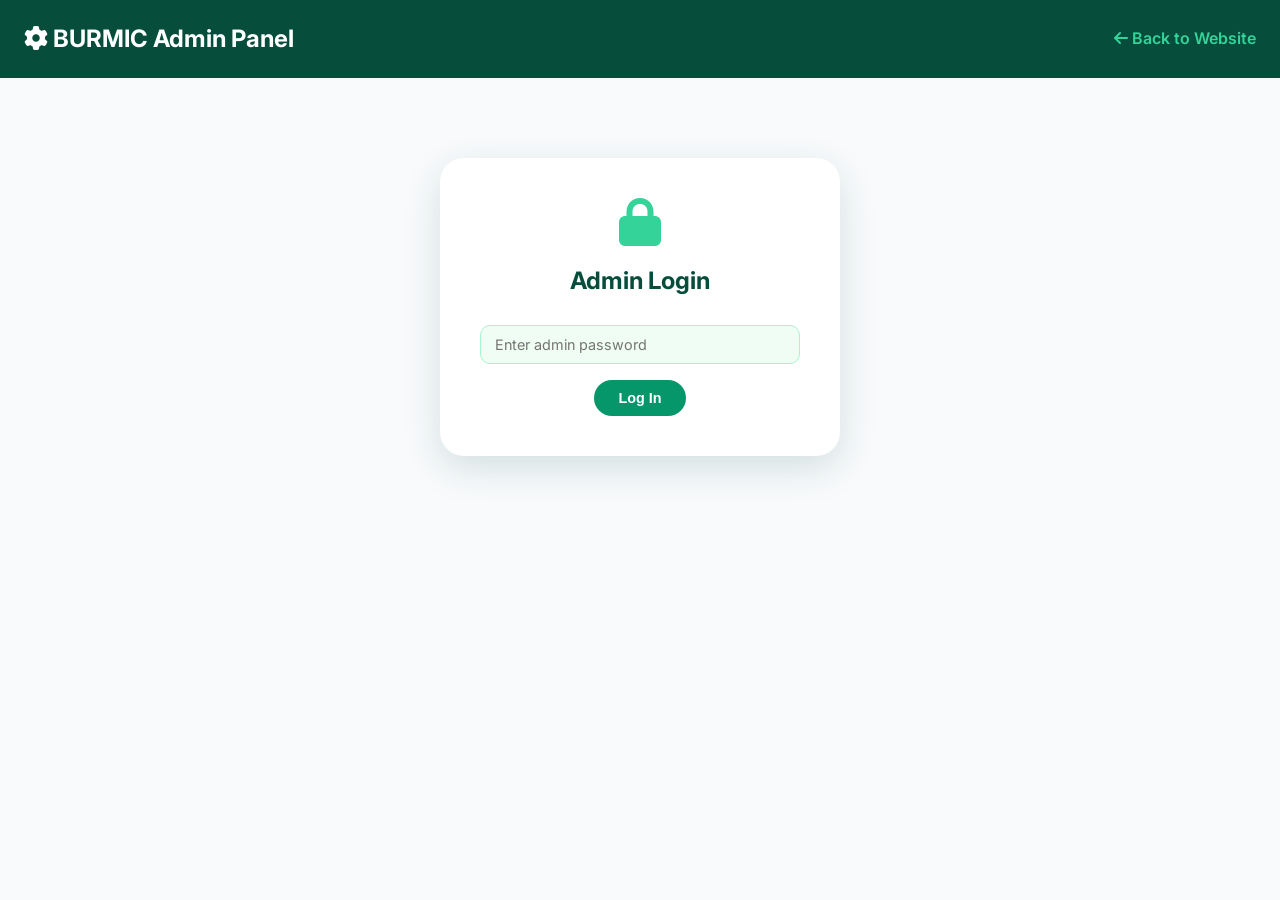
<file: admin.html>
<!DOCTYPE html>
<html lang="en">
<head>
  <meta charset="UTF-8" />
  <meta name="viewport" content="width=device-width, initial-scale=1.0" />
  <title>Admin Panel · BURMIC</title>
  <link rel="preconnect" href="https://fonts.googleapis.com" />
  <link rel="preconnect" href="https://fonts.gstatic.com" crossorigin />
  <link href="https://fonts.googleapis.com/css2?family=Inter:opsz,wght@14..32,400;14..32,500;14..32,600;14..32,700&display=swap" rel="stylesheet" />
  <link rel="stylesheet" href="https://cdnjs.cloudflare.com/ajax/libs/font-awesome/6.0.0-beta3/css/all.min.css" />
  <link rel="stylesheet" href="style.css" />
  <link rel="stylesheet" href="admin.css" />
</head>
<body>

  <div class="admin-header">
    <div class="container">
      <h1><i class="fas fa-cog"></i> BURMIC Admin Panel</h1>
      <a href="index.html"><i class="fas fa-arrow-left"></i> Back to Website</a>
    </div>
  </div>

  <div class="container">

    <div id="login-view" class="login-box">
      <i class="fas fa-lock"></i>
      <h2>Admin Login</h2>
      <div class="form-group">
        <input type="password" id="admin-password" placeholder="Enter admin password" />
      </div>
      <button class="admin-btn" onclick="checkLogin()">Log In</button>
      <div id="login-status" class="status-msg"></div>
    </div>

    <div id="admin-view" class="hidden">

      <div class="admin-section">
        <div class="admin-card">
          <h2><i class="fas fa-users-cog"></i> Executive Committee</h2>
          <p class="admin-hint">Update the executive team here. Positions marked as vacant are highlighted. Changes are saved locally and reflected on the homepage.</p>
          <div id="members-container"></div>
          <div class="btn-row">
            <button class="admin-btn secondary" onclick="addMemberRow()"><i class="fas fa-plus"></i> Add Member</button>
            <button class="admin-btn" onclick="saveMembers()"><i class="fas fa-save"></i> Save Members</button>
          </div>
          <div id="members-status" class="status-msg"></div>
        </div>

        <div class="admin-card">
          <h2><i class="fas fa-bullhorn"></i> Announcements</h2>
          <div class="form-group">
            <label>Announcement Title</label>
            <input type="text" id="ann-title" placeholder="e.g. Elections 2026" />
          </div>
          <div class="form-group">
            <label>Announcement Body</label>
            <textarea id="ann-body" placeholder="Enter the full announcement details..."></textarea>
          </div>
          <div class="form-group">
            <label>Date</label>
            <input type="date" id="ann-date" />
          </div>
          <div class="btn-row">
            <button class="admin-btn" onclick="saveAnnouncement()"><i class="fas fa-save"></i> Save Announcement</button>
          </div>
          <div id="ann-status" class="status-msg"></div>
          <h3>Current Announcements</h3>
          <div id="ann-list"></div>
        </div>

        <div class="admin-card">
          <h2><i class="fas fa-calendar-plus"></i> Events</h2>
          <div class="form-group">
            <label>Event Title</label>
            <input type="text" id="event-title" placeholder="e.g. Cyber Risk Workshop" />
          </div>
          <div class="form-group">
            <label>Event Description</label>
            <textarea id="event-desc" placeholder="Describe the event..."></textarea>
          </div>
          <div class="form-group">
            <label>Event Date</label>
            <input type="date" id="event-date" />
          </div>
          <div class="btn-row">
            <button class="admin-btn" onclick="saveEvent()"><i class="fas fa-save"></i> Save Event</button>
          </div>
          <div id="event-status" class="status-msg"></div>
          <h3>Current Events</h3>
          <div id="event-list"></div>
        </div>

        <div class="admin-card">
          <h2><i class="fas fa-chart-line"></i> Risk of the Month</h2>
          <div class="form-group">
            <label>Risk Title</label>
            <input type="text" id="risk-title" placeholder="e.g. Cybersecurity Risk" />
          </div>
          <div class="form-group">
            <label>Risk Description</label>
            <textarea id="risk-desc" placeholder="Explain the risk..."></textarea>
          </div>
          <div class="form-group">
            <label>Month / Label</label>
            <input type="text" id="risk-month" placeholder="e.g. March 2026" />
          </div>
          <div class="btn-row">
            <button class="admin-btn" onclick="saveRisk()"><i class="fas fa-save"></i> Save Risk of the Month</button>
          </div>
          <div id="risk-status" class="status-msg"></div>
        </div>

        <div class="admin-card">
          <h2><i class="fas fa-database"></i> Data Management</h2>
          <p class="admin-hint">Export or reset all club data stored in this browser.</p>
          <div class="btn-row">
            <button class="admin-btn secondary" onclick="exportData()"><i class="fas fa-download"></i> Export Data</button>
            <button class="admin-btn danger" onclick="resetData()"><i class="fas fa-trash"></i> Reset All Data</button>
          </div>
          <div id="data-status" class="status-msg"></div>
        </div>
      </div>

    </div>
  </div>

  <script src="admin.js"></script>

</body>
</html>
</file>
<file: style.css>
* {
  margin: 0;
  padding: 0;
  box-sizing: border-box;
}

body {
  font-family: 'Inter', sans-serif;
  background: #f8fafc;
  color: #0f172a;
  line-height: 1.6;
}

.container {
  max-width: 1280px;
  margin: 0 auto;
  padding: 0 24px;
}

.navbar {
  background: #064e3b;
  color: #fff;
  padding: 16px 0;
  position: sticky;
  top: 0;
  z-index: 50;
  box-shadow: 0 4px 12px rgba(0,0,0,0.15);
}

.nav-flex {
  display: flex;
  flex-wrap: wrap;
  align-items: center;
  justify-content: space-between;
}

.logo {
  display: flex;
  align-items: center;
  gap: 10px;
  font-weight: 700;
  font-size: 1.3rem;
}

.logo i {
  color: #34d399;
  font-size: 1.8rem;
}

.nav-links {
  display: flex;
  flex-wrap: wrap;
  gap: 12px 18px;
  font-weight: 500;
  align-items: center;
}

.nav-links a {
  color: #d1fae5;
  text-decoration: none;
  font-size: 0.9rem;
  transition: 0.2s;
}

.nav-links a:hover {
  color: #6ee7b7;
}

.portal-link {
  color: #34d399 !important;
}

.btn-join {
  background: #34d399;
  color: #064e3b !important;
  padding: 6px 16px;
  border-radius: 40px;
  font-weight: 600;
}

.btn-join:hover {
  background: #6ee7b7;
}

.btn-admin {
  background: transparent;
  border: 1px solid #34d399;
  color: #34d399 !important;
  padding: 6px 10px;
  border-radius: 40px;
  font-weight: 600;
}

.btn-admin:hover {
  background: #34d399;
  color: #064e3b !important;
}

section {
  padding: 60px 0;
  border-bottom: 1px solid #e9edf2;
}

.section-title {
  font-size: 2rem;
  font-weight: 700;
  margin-bottom: 32px;
  display: flex;
  align-items: center;
  gap: 12px;
}

.section-title i {
  color: #34d399;
  background: #064e3b;
  padding: 8px 12px;
  border-radius: 40px;
  font-size: 1.4rem;
}

.hero {
  display: flex;
  flex-wrap: wrap;
  gap: 32px;
  align-items: center;
}

.hero-text {
  flex: 1.2;
}

.hero-text h1 {
  font-size: 2.4rem;
  font-weight: 700;
  line-height: 1.2;
  color: #064e3b;
}

.hero-sub {
  font-size: 1.2rem;
  color: #047857;
  font-weight: 600;
  margin: 12px 0;
}

.hero-buttons {
  display: flex;
  flex-wrap: wrap;
  gap: 16px;
  margin-top: 16px;
}

.latest-news {
  margin-top: 28px;
  background: #d1fae5;
  padding: 16px 24px;
  border-radius: 60px;
  display: inline-block;
  color: #064e3b;
}

.latest-news i {
  color: #059669;
}

.hero-risk-card {
  flex: 1;
  background: #064e3b;
  color: white;
  padding: 32px;
  border-radius: 40px;
}

.risk-icon {
  font-size: 3rem;
  color: #34d399;
}

.hero-risk-card h3 {
  margin: 8px 0;
  color: #6ee7b7;
}

.badge {
  background: #064e3b;
  color: white;
  padding: 4px 12px;
  border-radius: 30px;
  font-size: 0.75rem;
  font-weight: 600;
  display: inline-block;
}

.hero-risk-card .badge {
  background: #34d399;
  color: #064e3b;
}

.grid-2 {
  display: grid;
  gap: 28px;
  grid-template-columns: repeat(auto-fit, minmax(280px, 1fr));
}

.grid-3 {
  display: grid;
  gap: 28px;
  grid-template-columns: repeat(auto-fit, minmax(220px, 1fr));
}

.card {
  background: #fff;
  border-radius: 20px;
  padding: 24px;
  box-shadow: 0 6px 18px rgba(6, 78, 59, 0.06);
  transition: 0.2s;
  border-top: 3px solid #34d399;
}

.card:hover {
  box-shadow: 0 12px 28px rgba(6, 78, 59, 0.12);
}

.card ul {
  list-style: disc;
  padding-left: 20px;
}

.card h3 {
  color: #064e3b;
  margin-bottom: 8px;
}

.card h4 {
  color: #047857;
}

.why-join {
  margin-top: 28px;
  background: #ecfdf5;
}

.exec-card {
  text-align: center;
}

.exec-card img {
  width: 120px;
  height: 120px;
  border-radius: 999px;
  object-fit: cover;
  background: #d1fae5;
  margin-bottom: 16px;
}

.exec-card h4 {
  font-size: 1.2rem;
  margin-bottom: 4px;
  color: #064e3b;
}

.role {
  color: #064e3b;
  font-weight: 600;
  background: #34d399;
  display: inline-block;
  padding: 0 16px;
  border-radius: 30px;
  font-size: 0.8rem;
  margin-bottom: 8px;
}

.vacant-card {
  border-top: 3px solid #f59e0b;
  background: #fffbeb;
}

.vacant-role {
  background: #f59e0b;
  color: #ffffff;
}

.text-sm {
  font-size: 0.9rem;
}

.btn-primary {
  background: #059669;
  color: white;
  padding: 10px 32px;
  border-radius: 60px;
  font-weight: 600;
  text-decoration: none;
  display: inline-block;
  transition: 0.2s;
}

.btn-primary:hover {
  background: #047857;
}

.btn-outline {
  border: 2px solid #059669;
  background: transparent;
  padding: 10px 28px;
  border-radius: 60px;
  font-weight: 600;
  color: #059669;
  transition: 0.2s;
  display: inline-block;
  text-decoration: none;
}

.btn-outline:hover {
  background: #059669;
  color: white;
}

.reg-btn {
  margin-top: 12px;
}

.partner-badges {
  display: flex;
  flex-wrap: wrap;
  gap: 20px;
  margin-top: 28px;
}

.badge.partner {
  background: #064e3b;
  padding: 8px 20px;
  font-size: 0.9rem;
  border: 1px solid #34d399;
}

.gallery-placeholder {
  height: 140px;
  background: #d1fae5;
  display: flex;
  align-items: center;
  justify-content: center;
  font-weight: 500;
  color: #065f46;
}

.announcement-card {
  border-left: 4px solid #34d399;
}

.ann-date {
  color: #64748b;
  font-size: 0.85rem;
  margin-bottom: 8px;
}

.portal-section {
  background: #ecfdf5;
}

.portal-box {
  background: #d1fae5;
  border-radius: 28px;
  padding: 36px;
  margin-top: 20px;
}

.portal-icon {
  font-size: 2.5rem;
  color: #059669;
}

.portal-buttons {
  display: flex;
  gap: 20px;
  flex-wrap: wrap;
  margin-top: 20px;
}

.portal-note {
  margin-top: 20px;
  font-size: 0.9rem;
}

.footer {
  background: #064e3b;
  color: #d1fae5;
  padding: 40px 0;
  text-align: center;
}

.footer a {
  color: #34d399;
  text-decoration: none;
}

.footer a:hover {
  color: #6ee7b7;
}

.footer-links {
  margin-top: 8px;
}

#announcements ul {
  list-style: disc;
  padding-left: 20px;
  margin-top: 12px;
}

#announcements li {
  margin-bottom: 8px;
}

@media (max-width: 768px) {
  .nav-flex {
    flex-direction: column;
    gap: 12px;
  }

  .nav-links {
    justify-content: center;
  }

  .hero-text h1 {
    font-size: 1.8rem;
  }
}
</file>
<file: admin.css>
.admin-header {
  background: #064e3b;
  padding: 20px 0;
  color: white;
}

.admin-header .container {
  display: flex;
  justify-content: space-between;
  align-items: center;
  flex-wrap: wrap;
  gap: 12px;
}

.admin-header h1 {
  font-size: 1.5rem;
}

.admin-header a {
  color: #34d399;
  text-decoration: none;
  font-weight: 600;
}

.admin-header a:hover {
  color: #6ee7b7;
}

.admin-section {
  padding: 40px 0;
}

.admin-card {
  background: white;
  border-radius: 20px;
  padding: 28px;
  box-shadow: 0 6px 18px rgba(6, 78, 59, 0.08);
  margin-bottom: 28px;
  border-left: 4px solid #34d399;
}

.admin-card h2 {
  color: #064e3b;
  margin-bottom: 16px;
  font-size: 1.3rem;
}

.admin-card h3 {
  color: #047857;
  margin: 16px 0 8px;
  font-size: 1.05rem;
}

.admin-hint {
  color: #64748b;
  font-size: 0.9rem;
  margin-bottom: 16px;
}

.form-group {
  margin-bottom: 16px;
}

.form-group label {
  display: block;
  font-weight: 600;
  margin-bottom: 6px;
  color: #064e3b;
  font-size: 0.9rem;
}

.form-group input,
.form-group textarea,
.form-group select {
  width: 100%;
  padding: 10px 14px;
  border: 1px solid #a7f3d0;
  border-radius: 10px;
  font-family: 'Inter', sans-serif;
  font-size: 0.9rem;
  background: #f0fdf4;
}

.form-group input:focus,
.form-group textarea:focus {
  outline: 2px solid #34d399;
  border-color: transparent;
}

.form-group textarea {
  min-height: 80px;
  resize: vertical;
}

.admin-btn {
  background: #059669;
  color: white;
  padding: 10px 24px;
  border: none;
  border-radius: 40px;
  font-weight: 600;
  cursor: pointer;
  font-size: 0.9rem;
  transition: 0.2s;
}

.admin-btn:hover {
  background: #047857;
}

.admin-btn.danger {
  background: #dc2626;
}

.admin-btn.danger:hover {
  background: #b91c1c;
}

.admin-btn.secondary {
  background: #e5e7eb;
  color: #064e3b;
}

.admin-btn.secondary:hover {
  background: #d1d5db;
}

.btn-row {
  display: flex;
  gap: 12px;
  flex-wrap: wrap;
  margin-top: 16px;
}

.member-row {
  display: grid;
  grid-template-columns: 1fr 1fr 1fr 1fr 1fr auto;
  gap: 12px;
  align-items: end;
  padding: 16px;
  background: #f0fdf4;
  border-radius: 12px;
  margin-bottom: 12px;
}

.member-row.vacant {
  background: #fef3c7;
  border: 1px solid #f59e0b;
}

@media (max-width: 768px) {
  .member-row {
    grid-template-columns: 1fr;
  }
}

.status-msg {
  padding: 12px 16px;
  border-radius: 10px;
  margin-top: 16px;
  font-weight: 500;
  display: none;
}

.status-msg.success {
  background: #d1fae5;
  color: #065f46;
  display: block;
}

.status-msg.error {
  background: #fee2e2;
  color: #991b1b;
  display: block;
}

.login-box {
  max-width: 400px;
  margin: 80px auto;
  background: white;
  padding: 40px;
  border-radius: 24px;
  box-shadow: 0 12px 36px rgba(6, 78, 59, 0.15);
  text-align: center;
}

.login-box i {
  font-size: 3rem;
  color: #34d399;
  margin-bottom: 16px;
}

.login-box h2 {
  color: #064e3b;
  margin-bottom: 24px;
}

.hidden {
  display: none !important;
}

.admin-list-item {
  background: #f0fdf4;
  padding: 12px 16px;
  border-radius: 10px;
  margin-bottom: 8px;
}

.admin-list-item strong {
  color: #064e3b;
}

.admin-list-date {
  color: #64748b;
  font-size: 0.85rem;
}

.admin-list-item p {
  font-size: 0.9rem;
  margin-top: 4px;
}

.admin-list-delete {
  margin-top: 8px;
  font-size: 0.8rem;
  padding: 6px 14px;
}
</file>
